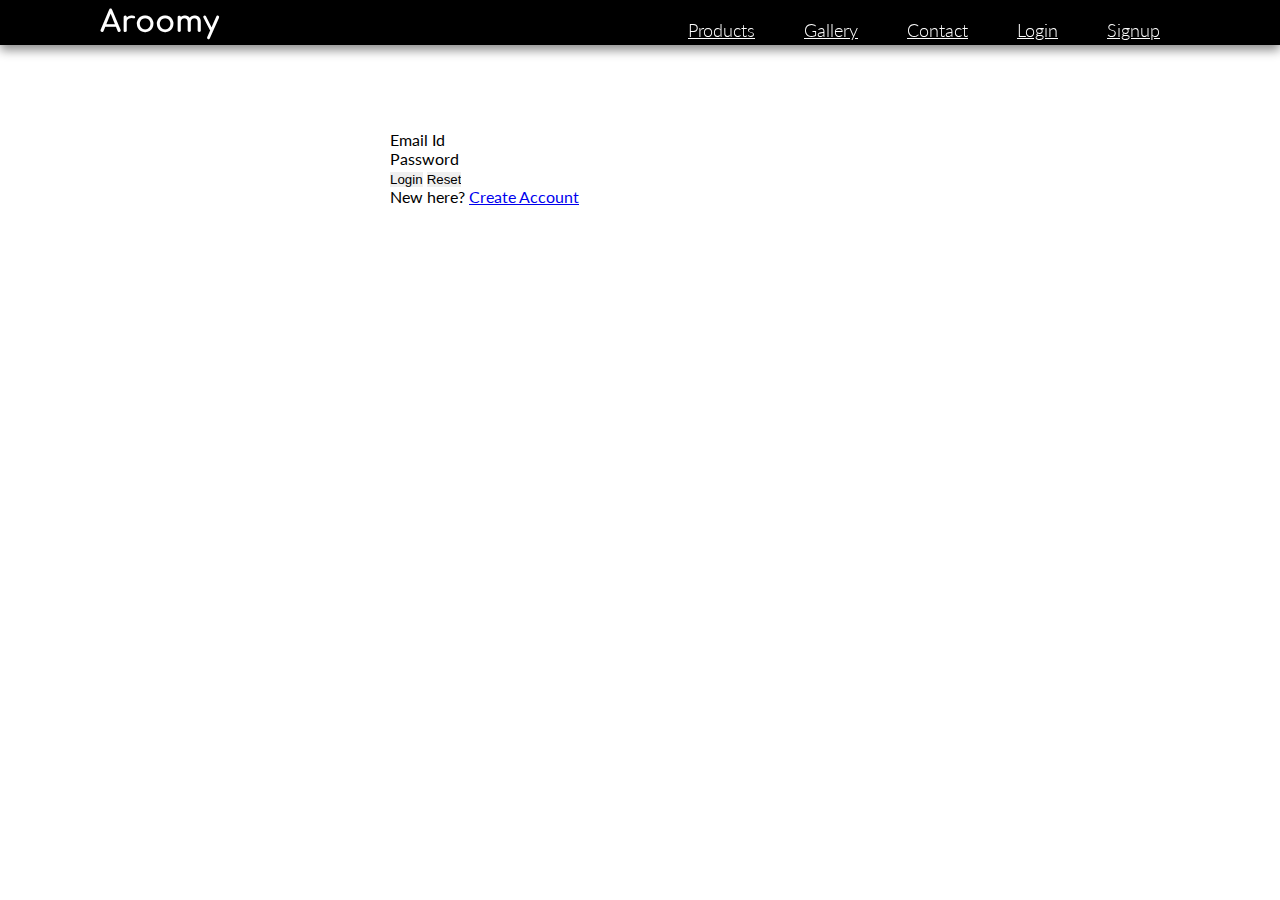
<file: login.html>
<!DOCTYPE html>
<html lang="en">

<head>
    <meta charset="UTF-8">
    <meta name="viewport" content="width=device-width, initial-scale=1.0">
    <meta http-equiv="X-UA-Compatible" content="ie=edge">
    <link href="style.css" type="text/css" rel="stylesheet">
    <link href="https://fonts.googleapis.com/icon?family=Material+Icons" rel="stylesheet">
    <link rel="stylesheet" href="https://stackpath.bootstrapcdn.com/bootstrap/4.1.1/css/bootstrap.min.css" integrity="sha384-WskhaSGFgHYWDcbwN70/dfYBj47jz9qbsMId/iRN3ewGhXQFZCSftd1LZCfmhktB"
        crossorigin="anonymous">
    <link rel="stylesheet" href="https://use.fontawesome.com/releases/v5.2.0/css/all.css" integrity="sha384-hWVjflwFxL6sNzntih27bfxkr27PmbbK/iSvJ+a4+0owXq79v+lsFkW54bOGbiDQ"
        crossorigin="anonymous">
    <link href="https://fonts.googleapis.com/css?family=Comfortaa|Lato:300,400,700" rel="stylesheet">
    <title>Aroomy</title>
</head>

<body>

    <div class="tab">
        <h1>Aroomy</h1>
        <ul>
            <li>
                <a href="index.html#products">Products</a>
            </li>
            <li>
                <a href="index.html#gallery">Gallery</a>
            </li>
            <li>
                <a href="index.html#contact">Contact</a>
            </li>
            <li>
                <a href="login.html">Login</a>
            </li>
            <li>
                <a href="signup.html">Signup</a>
            </li>

        </ul>
    </div>

    <form class="login">
        <div class="form-group">
            <label>Email Id</label>
            <input type="email" required class="form-control" />
        </div>
        <div class="form-group">
            <label>Password</label>
            <input type="password" required class="form-control" />
        </div>
        <div class="form-group">
            <input type="button" onclick="login()" class="btn btn-primary" value="Login" />
            <input type="reset" class="btn btn-outline-danger" value="Reset" />
        </div>
        <div>New here?
            <a href="signup.html">Create Account</a>
        </div>
    </form>

    <script src="https://code.jquery.com/jquery-3.3.1.slim.min.js" integrity="sha384-q8i/X+965DzO0rT7abK41JStQIAqVgRVzpbzo5smXKp4YfRvH+8abtTE1Pi6jizo"
        crossorigin="anonymous"></script>
    <script src="https://cdnjs.cloudflare.com/ajax/libs/popper.js/1.14.3/umd/popper.min.js" integrity="sha384-ZMP7rVo3mIykV+2+9J3UJ46jBk0WLaUAdn689aCwoqbBJiSnjAK/l8WvCWPIPm49"
        crossorigin="anonymous"></script>
    <script src="https://stackpath.bootstrapcdn.com/bootstrap/4.1.1/js/bootstrap.min.js" integrity="sha384-smHYKdLADwkXOn1EmN1qk/HfnUcbVRZyYmZ4qpPea6sjB/pTJ0euyQp0Mk8ck+5T"
        crossorigin="anonymous"></script>
    <script src="app.js"></script>


</body>

</html>
</file>
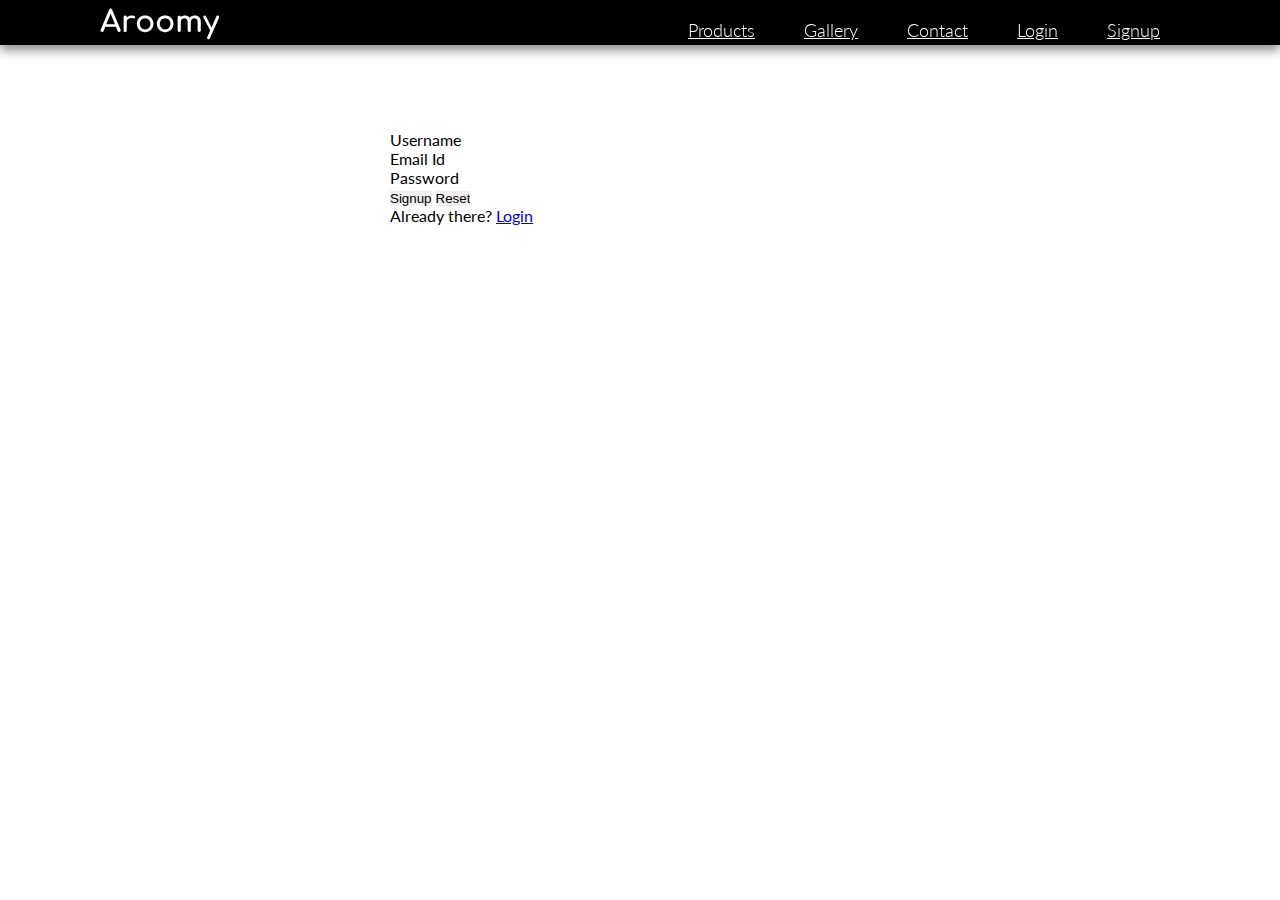
<file: signup.html>
<!DOCTYPE html>
<html lang="en">

<head>
    <meta charset="UTF-8">
    <meta name="viewport" content="width=device-width, initial-scale=1.0">
    <meta http-equiv="X-UA-Compatible" content="ie=edge">
    <link href="style.css" type="text/css" rel="stylesheet">
    <link href="https://fonts.googleapis.com/icon?family=Material+Icons" rel="stylesheet">
    <link rel="stylesheet" href="https://stackpath.bootstrapcdn.com/bootstrap/4.1.1/css/bootstrap.min.css" integrity="sha384-WskhaSGFgHYWDcbwN70/dfYBj47jz9qbsMId/iRN3ewGhXQFZCSftd1LZCfmhktB"
        crossorigin="anonymous">
    <link rel="stylesheet" href="https://use.fontawesome.com/releases/v5.2.0/css/all.css" integrity="sha384-hWVjflwFxL6sNzntih27bfxkr27PmbbK/iSvJ+a4+0owXq79v+lsFkW54bOGbiDQ"
        crossorigin="anonymous">
    <link href="https://fonts.googleapis.com/css?family=Comfortaa|Lato:300,400,700" rel="stylesheet">
    <title>Aroomy</title>
</head>

<body>

    <div class="tab">
        <h1>Aroomy</h1>
        <ul>
            <li>
                <a href="index.html#products">Products</a>
            </li>
            <li>
                <a href="index.html#gallery">Gallery</a>
            </li>
            <li>
                <a href="index.html#contact">Contact</a>
            </li>
            <li>
                <a href="login.html">Login</a>
            </li>
            <li>
                <a href="signup.html">Signup</a>
            </li>

        </ul>
    </div>
    <form class="login">
        <div class="form-group">
            <label>Username</label>
            <input id="username" required type="text" class="form-control" />
        </div>
        <div class="form-group">
            <label>Email Id</label>
            <input type="email" required class="form-control" />
        </div>
        <div class="form-group">
            <label>Password</label>
            <input type="password" required class="form-control" />
        </div>
        <div class="form-group">
            <input type="button" onclick="signup()" class="btn btn-primary" value="Signup" />
            <input type="reset" class="btn btn-outline-danger" value="Reset" />
        </div>
        <div>Already there?
            <a href="login.html">Login</a>
        </div>
    </form>

    <script src="https://code.jquery.com/jquery-3.3.1.slim.min.js" integrity="sha384-q8i/X+965DzO0rT7abK41JStQIAqVgRVzpbzo5smXKp4YfRvH+8abtTE1Pi6jizo"
        crossorigin="anonymous"></script>
    <script src="https://cdnjs.cloudflare.com/ajax/libs/popper.js/1.14.3/umd/popper.min.js" integrity="sha384-ZMP7rVo3mIykV+2+9J3UJ46jBk0WLaUAdn689aCwoqbBJiSnjAK/l8WvCWPIPm49"
        crossorigin="anonymous"></script>
    <script src="https://stackpath.bootstrapcdn.com/bootstrap/4.1.1/js/bootstrap.min.js" integrity="sha384-smHYKdLADwkXOn1EmN1qk/HfnUcbVRZyYmZ4qpPea6sjB/pTJ0euyQp0Mk8ck+5T"
        crossorigin="anonymous"></script>
    <script src="app.js"></script>


</body>

</html>
</file>
<file: style.css>
* {
    padding: 0px;
    margin: 0px;
    box-sizing: border-box;
    border: 0px;
}

body {
    font-family: 'Lato', sans-serif;
    padding-top: 80px;
}

.tab {
    background-color: black;
    width: 100%;
    height: auto;
    display: flex;
    padding: 0px 100px;
    justify-content: space-between;
    align-items: center;
    /*vertical align in middle */
    font-size: 37px;
    color: white;
    box-shadow: 0 5px 10px rgba(0, 0, 0, 0.459);
    position: fixed;
    top: 0;
    z-index: 20;
}

.tab h1 {
    font-family: 'Comfortaa', cursive;
    font-size: 30px;
    margin: 0;
}

.tab a {
    color: #fff;
}

.tab a:hover {
    color: #fff;
    text-decoration: none;
    cursor: pointer;
}

.tab li:hover a {
    border-bottom: 3px solid #fff;
    padding: 20px 0;
}

li {
    list-style-type: none;
    display: inline-block;
    height: 100%;
    margin: 0 20px;
    font-size: 18px;
    font-weight: 300;
}

.carousel {
    padding: 10px 50px;
}

.carousel-item img {
    height: auto;
}

.row {
    margin: 0;
    padding: 0;
}

.col-3,
.col-6 {
    position: relative;
    /* padding: 0 !important; */
}

.subimg {
    display: block;
    width: 100%;
    height: 280px;
    cursor: pointer;
}

.subimg1 {
    height: 450px;
    width: 100%;
    margin: 20px 0px;
}

/* .layer {
    height: 100%;
    width: 100%;
    background-color: rgba(0, 0, 0, 0.4);
    z-index: 10;
    position: absolute;
    top: 0;
    left: 0;
    transform: translateY(100%);
    display: none;
} */

.mainslider {
    width: 100%;
    overflow-x: hidden;
    position: relative;
}

.mainslider ul {
    width: 3450px;
    transition: all 800ms;
}

.arrow {
    position: absolute;
    top: 50%;
    height: 50px;
    width: 50px;
    border-radius: 50px;
    background-color: aliceblue;
    display: flex;
    justify-content: center;
    align-items: center;
    cursor: pointer;
}

.left {
    left: 40px;
}

.ri8 {
    right: 40px;
}

.mainslider2 {
    width: 100%;
    overflow-x: hidden;
    position: relative;
}

.mainslider2 ul {
    width: 3600px;
    transition: all 800ms;
}

.left1 {
    left: 40px;
}

.ri8_2 {
    right: 40px;
}

.parallax {
    background-image: url("img/11.jpg");
    height: 500px;
    background-attachment: fixed;
    background-position: center;
    background-repeat: no-repeat;
    background-size: cover;
    margin: 10px 50px;
    display: flex;
    justify-content: center;
    align-items: center;
    color: #fff;
}

.parallax ul {
    display: flex;
    justify-content: center;
    align-items: center;
}

.parallax ul li:hover {
    transform: scale(1.1);
}

.parallax a {
    color: #fff;
}

.section_heading {
    text-align: center;
    font-family: 'Comfortaa', cursive;
    margin: 28px 0;
}

.login {
    width: 500px;
    display: block;
    margin: 50px auto;
}
</file>
